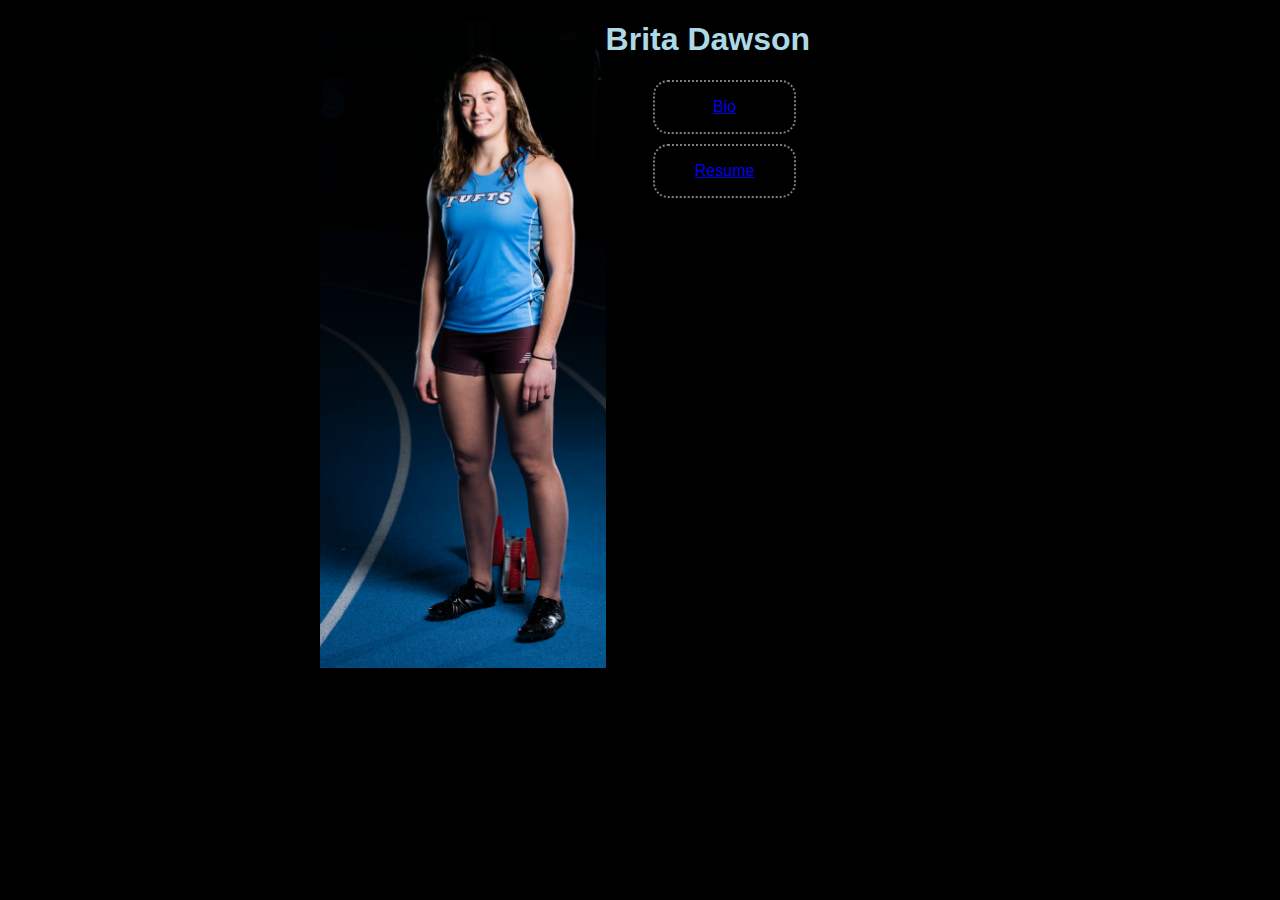
<file: index.html>
<!DOCTYPE html>

<html>
    <head>
        <title>Home | Brita Dawson</title>
        <meta charset="utf-8" />
        <link href="index.css" rel="stylesheet" />

    </head>

    <body>
        <h1><img src=photo.png alt="Picture of Brita" />Brita Dawson</h1>

        <div class="links"><p><a href="bio.html">Bio</a></p></div>
        <div class="links"><p><a href="resume.html">Resume</a></p></div>
    </body>
</html>
</file>
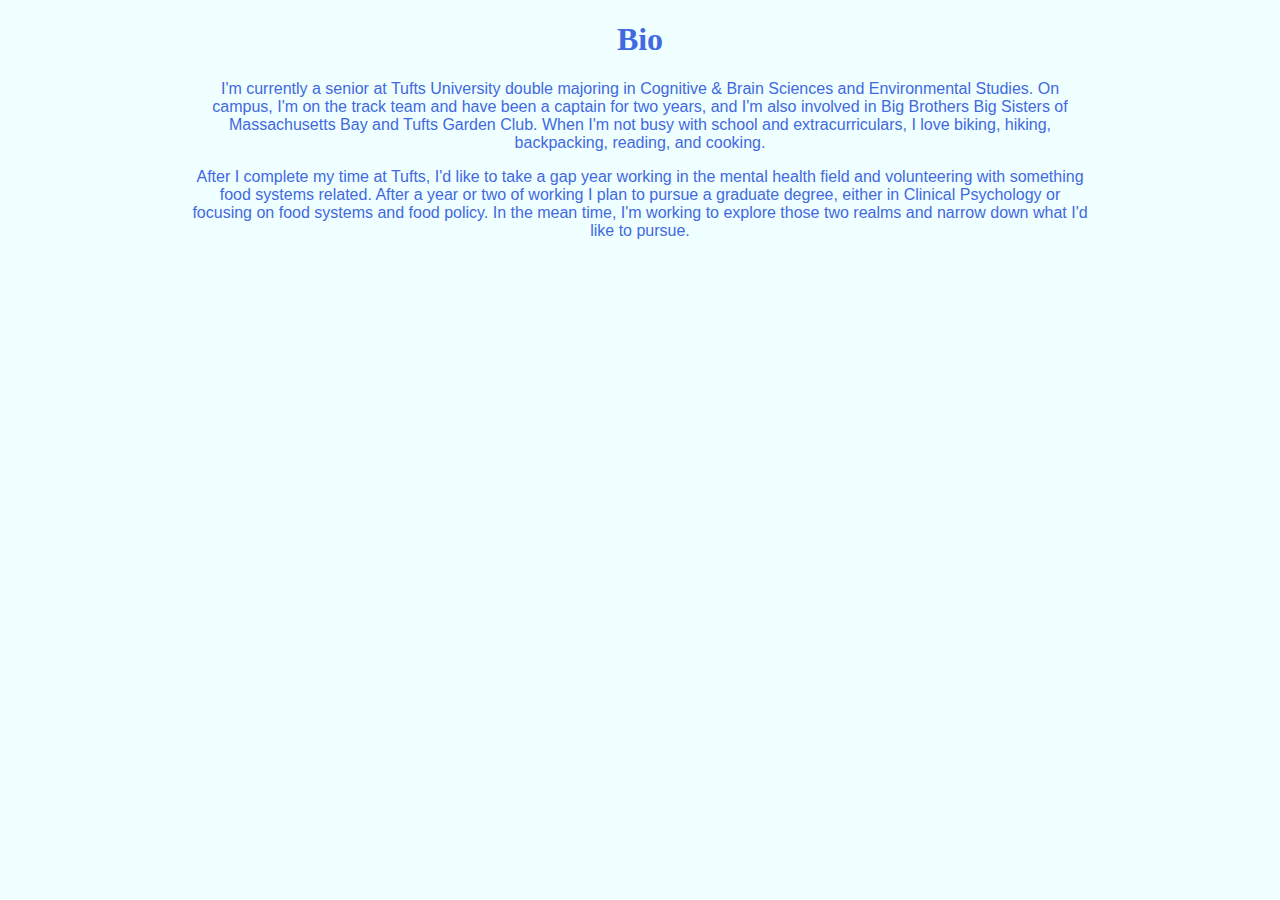
<file: bio.html>
<!DOCTYPE html>
<html>
    <head>
        <title>Bio | Brita Dawson</title>
        <meta charset="utf-8" />
        <link href="bio.css" rel="stylesheet" />
    </head>

    <body>
        <h1>Bio</h1>

        <p>I'm currently a senior at Tufts University double majoring in Cognitive & Brain Sciences and Environmental Studies. On campus, I'm on the track team and have been a captain for two years, and I'm also involved in Big Brothers Big Sisters of Massachusetts Bay and Tufts Garden Club.
            When I'm not busy with school and extracurriculars, I love biking, hiking, backpacking, reading, and cooking. </p>
        <p>After I complete my time at Tufts, I'd like to take a gap year working in the mental health field and volunteering with something food systems related. 
            After a year or two of working I plan to pursue a graduate degree, either in Clinical Psychology or focusing on food systems and food policy. In the mean time, I'm working to explore those two realms and narrow down what I'd like to pursue.
        </p>
    </body>
</html>
</file>
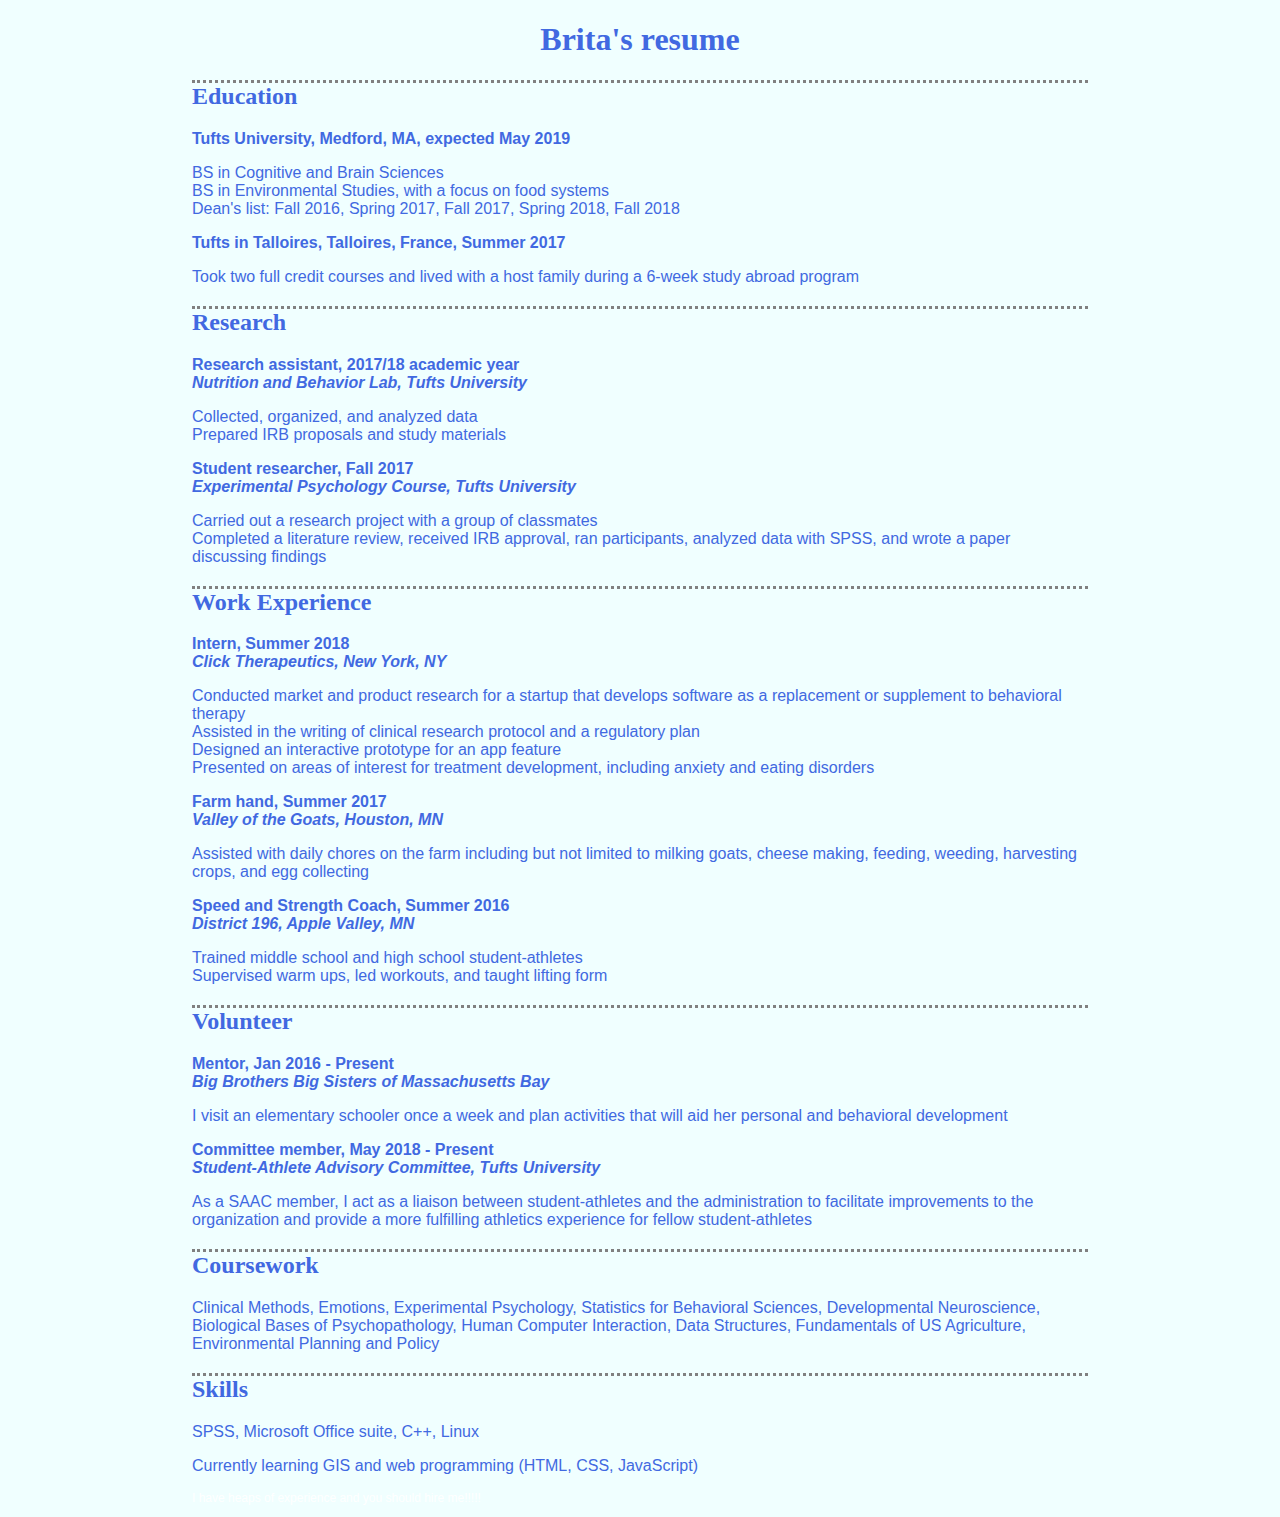
<file: resume.html>
<!DOCTYPE html>
<html>
    <head>
        <title>Resume | Brita Dawson</title>
        <meta charset="utf-8"/>
        <link href="resume.css" rel="stylesheet" />
    </head>

    <body>
        <h1>Brita's resume</h1>

        <h2>Education</h2>
        <div class="location"><p>Tufts University, Medford, MA, expected May 2019</p></div>
        <p>BS in Cognitive and Brain Sciences<br>BS in Environmental Studies, with a focus on food systems<br>
            Dean's list: Fall 2016, Spring 2017, Fall 2017, Spring 2018, Fall 2018</p>
        
        <div class="location"><p>Tufts in Talloires, Talloires, France, Summer 2017</p></div>
        <p>Took two full credit courses and lived with a host family during a 6-week study abroad program</p>
        
        <h2>Research</h2>
        <div class="location"><p>Research assistant, 2017/18 academic year<br><em>Nutrition and Behavior Lab, Tufts University</em></p></div>
    
        <p>Collected, organized, and analyzed data<br>Prepared IRB proposals and study materials</p>
        
        <div class="location"><p>Student researcher, Fall 2017<br><em>Experimental Psychology Course, Tufts University</em></p></div>
        <p>Carried out a research project with a group of classmates<br>
            Completed a literature review, received IRB approval, ran participants, analyzed data with SPSS, and wrote a paper discussing findings</p>
        
        
        <h2>Work Experience</h2>
        <div class="location"><p>Intern, Summer 2018<br><em>Click Therapeutics, New York, NY</em></p></div>
        <p>Conducted market and product research for a startup that develops software as a replacement or supplement to behavioral therapy<br>
            Assisted in the writing of clinical research protocol and a regulatory plan<br>
            Designed an interactive prototype for an app feature<br>Presented on areas of interest for treatment development, including anxiety and eating disorders</p>
       
        <div class="location"><p>Farm hand, Summer 2017<br><em>Valley of the Goats, Houston, MN</em></p></div>
        <p>Assisted with daily chores on the farm including but not limited to milking goats, cheese making, feeding, weeding, harvesting crops, and egg collecting</p>
   
        <div class="location"><p>Speed and Strength Coach, Summer 2016<br><em>District 196, Apple Valley, MN</em></p></div>
        <p>Trained middle school and high school student-athletes<br>Supervised warm ups, led workouts, and taught lifting form</p>
 
        <h2>Volunteer</h2>
        <div class="location"><p>Mentor, Jan 2016 - Present<br><em>Big Brothers Big Sisters of Massachusetts Bay</em></p></div>
        <p>I visit an elementary schooler once a week and plan activities that will aid her personal and behavioral development</p>
  
        <div class="location"><p>Committee member, May 2018 - Present<br><em>Student-Athlete Advisory Committee, Tufts University</em></p></div>
        <p>As a SAAC member, I act as a liaison between student-athletes and the administration to facilitate improvements to the organization and provide a more fulfilling athletics experience for fellow student-athletes</p>

        <h2>Coursework</h2>
        <p>Clinical Methods, Emotions, Experimental Psychology, Statistics for Behavioral Sciences, Developmental Neuroscience, Biological Bases of Psychopathology,
            Human Computer Interaction, Data Structures, Fundamentals of US Agriculture, Environmental Planning and Policy
        </p>
     
        <h2>Skills</h2>
        <p>SPSS, Microsoft Office suite, C++, Linux</p>
        <p>Currently learning GIS and web programming (HTML, CSS, JavaScript)</p>

        <div class="joke"><p>I have heaps of experience and you should hire me!!!!!</p></div>
    </body>
</html>
</file>
<file: index.css>
body {
    background-color: black;
    font-family: -apple-system, BlinkMacSystemFont, 'Segoe UI', Roboto, Oxygen, Ubuntu, Cantarell, 'Open Sans', 'Helvetica Neue', sans-serif;
    text-align: left;
    margin-left: 25%;
    color: lightblue;
}

img{
    float: left;
    max-width: 30%;
    height: auto;
}


.links {
    /*border-bottom: 2px dotted grey;
    border-top: 2px dotted grey; */
    margin-right: 50%;
    margin-left: 35%;
    margin-top: 10px;
    border: 2px dotted gray;
    border-radius: 15px;
    text-align: center;
   /* margin-top: 10px;
    margin-left: 30%;
    margin-right: 100px;
    -->
    */
}
</file>
<file: bio.css>
body {
    font-family: -apple-system, BlinkMacSystemFont, 'Segoe UI', Roboto, Oxygen, Ubuntu, Cantarell, 'Open Sans', 'Helvetica Neue', sans-serif;
    background-color: azure;
    color: royalblue;
    text-align: center;
    margin-left: 15%;
    margin-right: 15%;

}

h1 {
    font-family: serif;
}
</file>
<file: resume.css>
body {
    font-family: -apple-system, BlinkMacSystemFont, 'Segoe UI', Roboto, Oxygen, Ubuntu, Cantarell, 'Open Sans', 'Helvetica Neue', sans-serif;
    background-color: azure;
    color: royalblue;
    margin-left: 15%;
    margin-right: 15%;
}

h1 {
    font-family: serif;
    margin-left: 0%;
    text-align: center;
}

h2 {
    font-family: serif;
    border-top-style: dotted;
    border-color: gray;
}

.location {
    font-weight: bold;
}

.joke {
    font-size: 12px;
    color: white;
}
</file>
